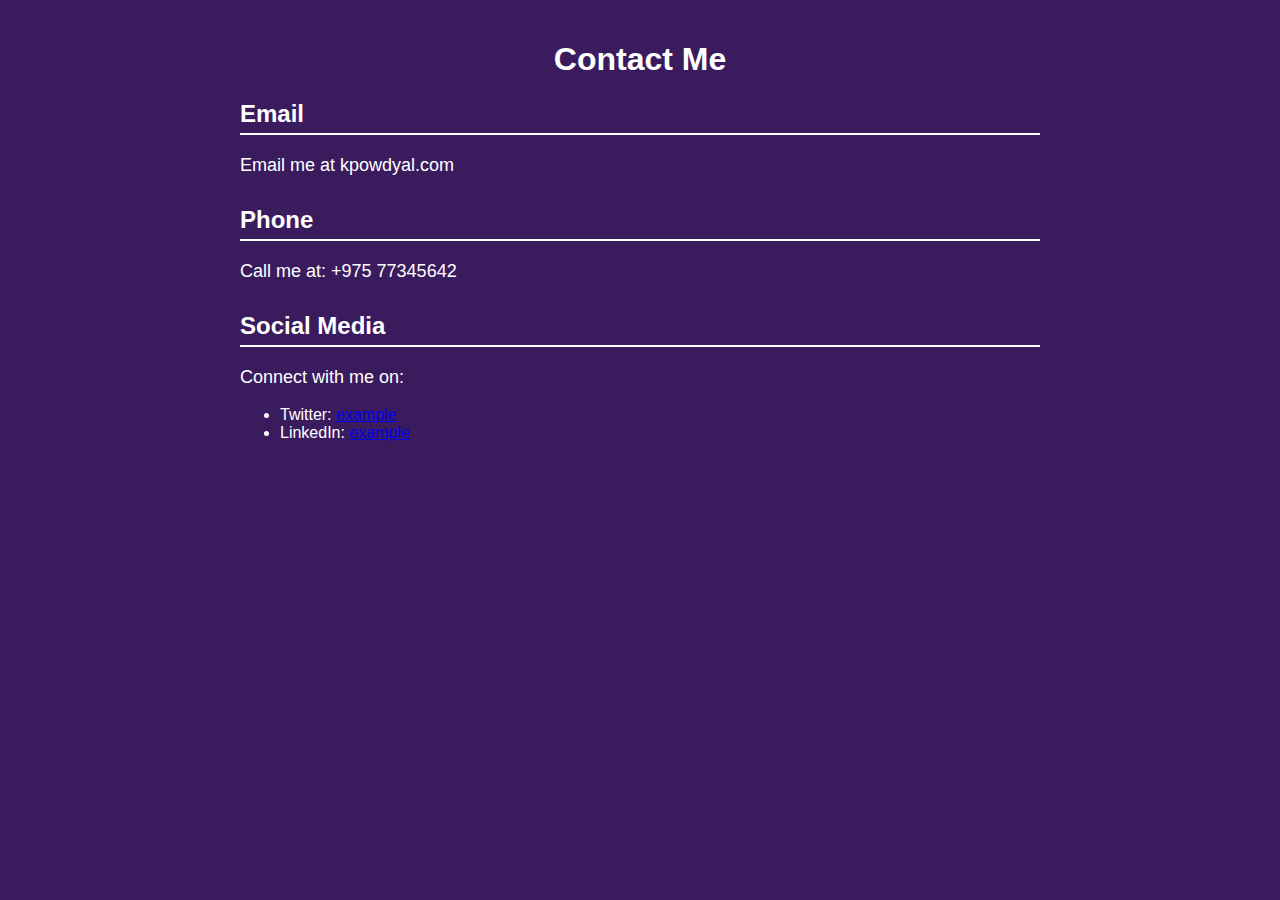
<file: contact.html>
<!DOCTYPE html>
<html lang="en">

<head>
    <meta charset="UTF-8">
    <meta name="viewport" content="width=device-width, initial-scale=1.0">
    <title>Contact Me</title>
    <style>
        body {
            font-family: Arial, sans-serif;
            margin: 0;
            padding: 0;
            background-color: #3a1c5e; /* Purple background color */
            color: #fff; /* White text color */
            overflow-x: hidden; /* Hide horizontal scrollbar */
        }

        .container {
            max-width: 800px;
            margin: 0 auto;
            padding: 20px;
            animation: fadeIn 1s ease-out; /* Fade in effect */
        }

        h1 {
            text-align: center;
        }

        .section {
            margin-bottom: 30px;
            animation: slideInFromLeft 1s ease-out; /* Slide in effect */
        }

        .section h2 {
            border-bottom: 2px solid #fff; /* White border bottom for section headings */
            padding-bottom: 5px;
            animation: fadeIn 1s ease-out; /* Fade in effect */
        }

        .section p {
            font-size: 18px;
            animation: fadeIn 1s ease-out; /* Fade in effect */
        }

        /* Keyframe animations */
        @keyframes fadeIn {
            from {
                opacity: 0;
            }
            to {
                opacity: 1;
            }
        }

        @keyframes slideInFromLeft {
            from {
                transform: translateX(-100%);
            }
            to {
                transform: translateX(0);
            }
        }
    </style>
</head>

<body>
    <div class="container">
        <h1>Contact Me</h1>

        <div class="section">
            <h2>Email</h2>
            <p>Email me at kpowdyal.com</p>
        </div>

        <div class="section">
            <h2>Phone</h2>
            <p>Call me at: +975 77345642</p>
        </div>

        <div class="section">
            <h2>Social Media</h2>
            <p>Connect with me on:</p>
            <ul>
                <li>Twitter: <a href="https://twitter.com/example">example</a></li>
                <li>LinkedIn: <a href="https://www.linkedin.com/in/example">example</a></li>
                
            </ul>

        </div>
        <a id="b1" href="aboutme.html" class="arrow-down-link">
            <i class="fa-solid fa-circle-down"></i>
        </a>
    </div>
</body>

</html>
</file>
